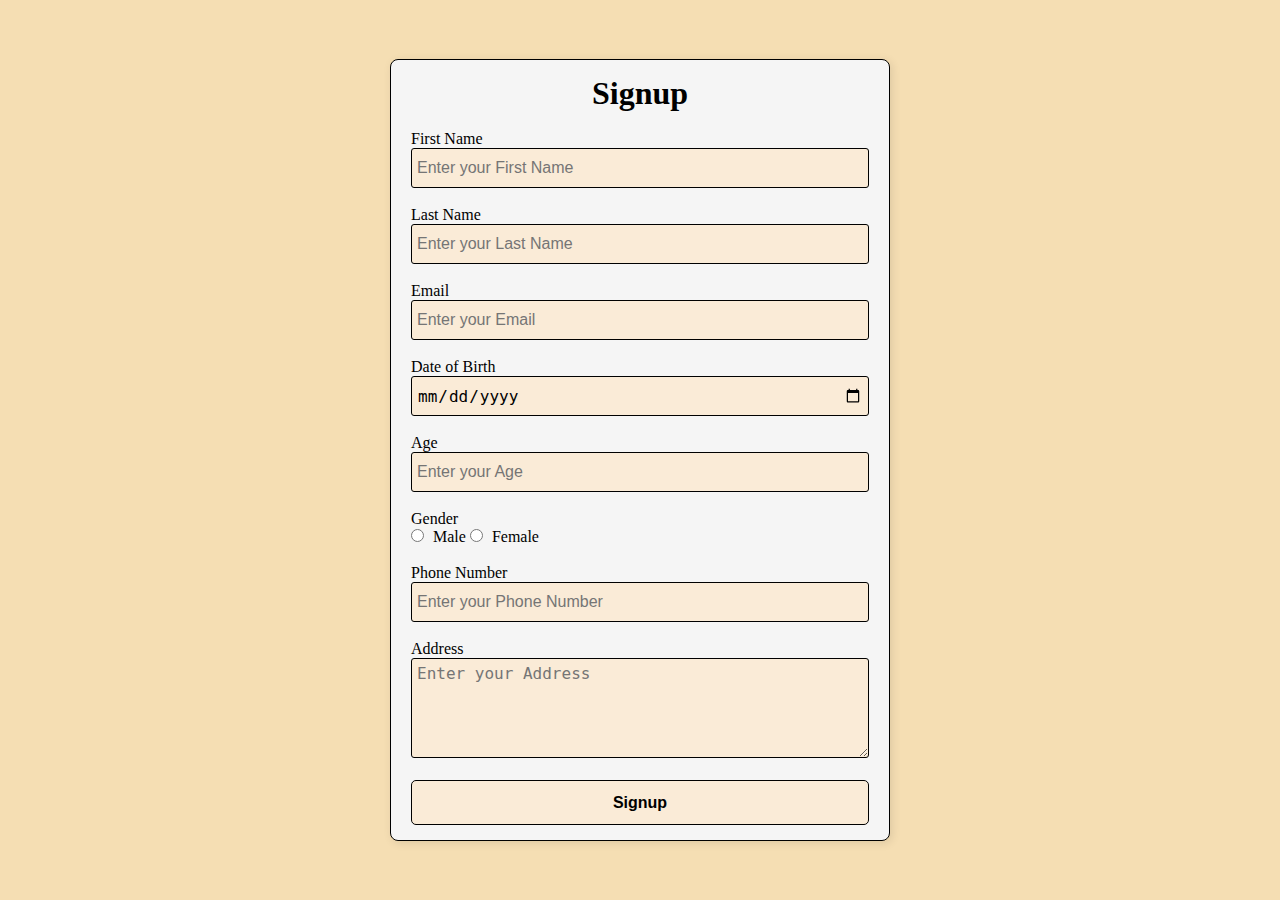
<file: index.html>
<!DOCTYPE html>
<html lang="en">
<head>
    <meta charset="UTF-8">
    <meta name="viewport" content="width=device-width, initial-scale=1.0">
    <link rel="stylesheet" href="style.css">
    <script src="script.js" defer></script>
    <title>Document</title>
</head>
<body>
    <div class="login-box">
        <form id="login" onsubmit="return ValidateForm()">
            <h1>Signup</h1><br>
            <label for="fname">First Name</label>
            <input type="text" name="fname" id="fname" placeholder="Enter your First Name"><br><br>
            <label for="lname">Last Name</label>
            <input type="text" name="lname" id="lname" placeholder="Enter your Last Name"><br><br>
            <label for="email">Email</label>
            <input type="email" name="email" id="email" placeholder="Enter your Email"><br><br>
            <label for="dob">Date of Birth</label>
            <input type="date" name="dob" id="dob" placeholder="Enter your Date of Birth"><br><br>
            <label for="age">Age</label>
            <input type="number" name="age" id="age" placeholder="Enter your Age"><br><br>
            <label for="gender">Gender</label><br>
            <input type="radio" name="gender" id="male" value="Male"> Male
            <input type="radio" name="gender" id="female" value="Female"> Female
            <br><br>
            <label for="phone">Phone Number</label>
            <input type="tel" name="phone" id="phone" placeholder="Enter your Phone Number" class="full-width"><br><br>
            <label for="address">Address</label>
            <textarea name="address" id="address" placeholder="Enter your Address" class="full-width"></textarea><br><br>


            <button type="submit">Signup</button>
        </form>
    </div>
</body>
</html>

<!-- 1. First Name
2. Last Name
3. Email
4. Date of Birth
5. Age
6. Gender
7. Phone Number
8. Address
9. Signup button -->
</file>
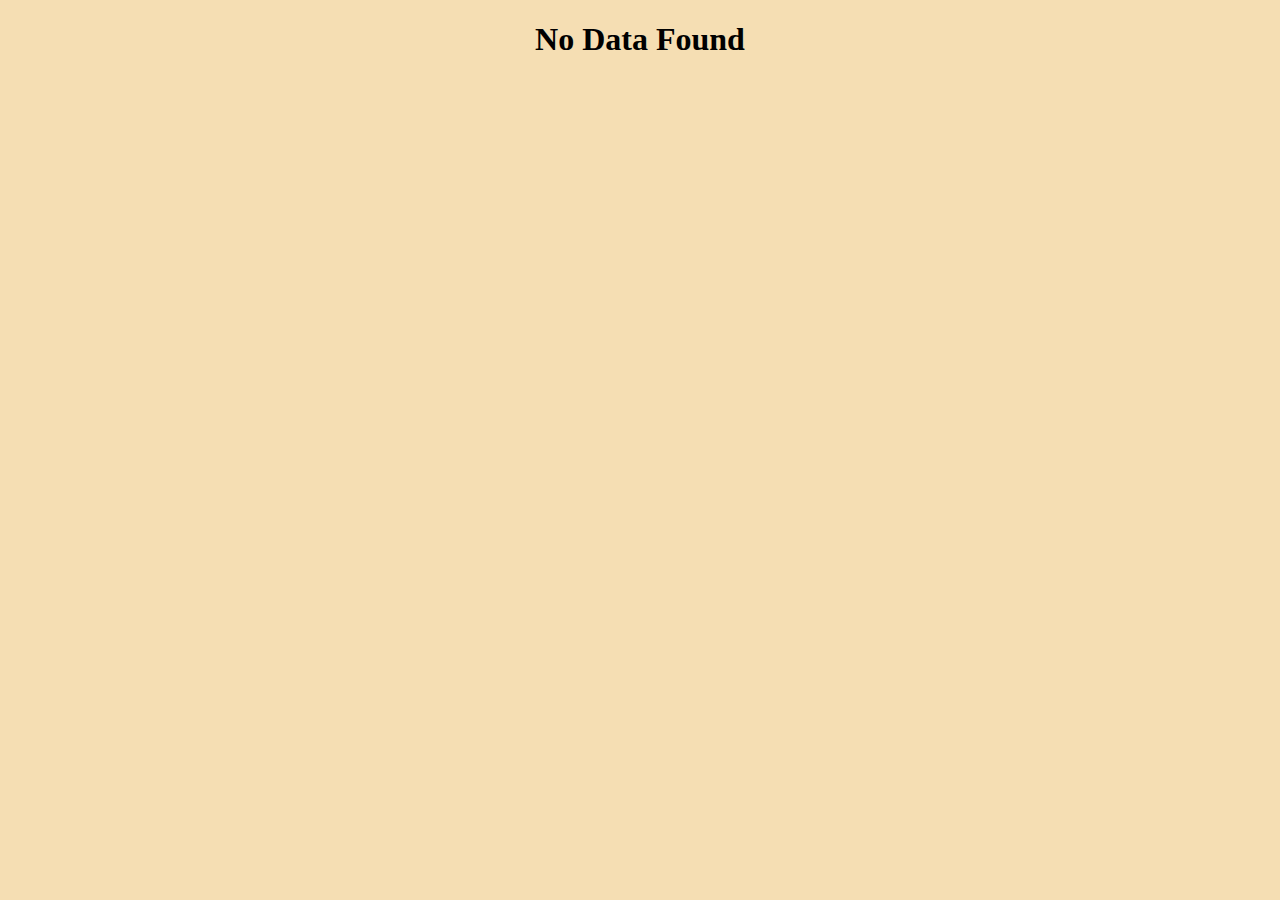
<file: display.html>
<!DOCTYPE html>
<html lang="en">
<head>
    <meta charset="UTF-8">
    <meta name="viewport" content="width=device-width, initial-scale=1.0">
    <title>Display User Data</title>
    <style>
    body{
        font-family: 'Times New Roman', Times, serif;
        margin: 0;
        padding: 0;
        background-color: wheat;
        text-align: center;
    }
    h2{
        margin-top: 50px;
        font-size: 28px;
        background-color: antiquewhite;
    }
    table{
        margin: 20px auto;
        border-collapse: collapse;
        width: 80%;
        background-color: white;
        box-shadow: 2px 2px 10px rgba(0, 0, 0, 0.1);
        border-radius: 8px;
        overflow: hidden;
    }
    th, td{
        background-color: antiquewhite;
        color: black;
        border-bottom: 1px solid #ddd;
        padding: 10px;
    }
    tr:nth-child(even){
        background-color: #f2f2f2;
    }

    button{
        background-color: #ff4d4d;
        color: black;
        padding: 12px 20px;
        border: none;
        border-radius: 5px;
        font-size: 16px;
        cursor: pointer;
        transition: 0.3s;
    }
    button:hover {
    background-color: rgb(248, 191, 116);
}


    @media screen and (max-width: 768px) {
    table {
        width: 95%;
    }

    th, td {
        font-size: 14px;
        padding: 8px;
    }

    button {
        font-size: 14px;
        padding: 10px 15px;
    }
}

    </style>
</head>
<body>
    <h2>User Details</h2>
    <table border="1">
        <tr>
            <th>First Name</th>
            <th>Last Name</th>
            <th>Email</th>
            <th>Date of Birth</th>
            <th>Age</th>
            <th>Gender</th>
            <th>Phone Number</th>
            <th>Address</th>
        </tr>
        <tr>
            <td id="fname"></td>
            <td id="lname"></td>
            <td id="email"></td>
            <td id="dob"></td>
            <td id="age"></td>
            <td id="gender"></td>
            <td id="phone"></td>
            <td id="address"></td>
        </tr>
    </table>
    <br><br>
    <button onclick="clearData()">Clear Data</button>
    <script>
        let userData = JSON.parse(localStorage.getItem('userData'));

        if(userData){
            document.getElementById('fname').innerText = userData.fname;
            document.getElementById('lname').innerText = userData.lname;
            document.getElementById('email').innerText = userData.email;
            document.getElementById('dob').innerText = userData.dob;
            document.getElementById('age').innerText = userData.age;
            document.getElementById('gender').innerText = userData.gender;
            document.getElementById('phone').innerText = userData.phone;
            document.getElementById('address').innerText = userData.address;
        } else{
            document.body.innerHTML = '<h1>No Data Found</h1>';
        }

        function clearData(){
            localStorage.removeItem('userData');
            alert('Data Cleared');
            window.location.href = 'index.html';
        }
    </script>
</body>
</html>
</file>
<file: style.css>
* {
    margin: 0;
    padding: 0;
    box-sizing: border-box;
 }
 
body {
    font-family: 'Times New Roman', Times, serif;
    background-color: wheat;
    display: flex;
    justify-content: center;
    align-items: center; 
    height: 100vh;
    overflow: hidden;
}

.login-box {
    border: 1px solid black;
    background-color: whitesmoke;
    width: 500px; 
    height: auto;
    min-height: 400px;
    display: flex;
    justify-content: center;
    align-items: center;
    flex-direction: column;
    border-radius: 8px;
    box-shadow: 2px 2px 10px rgba(0, 0, 0, 0.1);
    padding: 15px 20px;
}
 
#login {
    font-weight: Medium;
    width: 100%;
}
#login h1 {
    text-align: center;
} 
#login input {
    width: 100%;
    background-color: antiquewhite;
    height: 40px;
    font-size: 16px; 
    padding: 5px; 
    border: 1px solid black;
    border-radius: 3px;
}
#login input[type="radio"] {
    margin-right: 5px;
    width: auto;
    height: auto;
}

textarea{
    width: 100%;
    height: 100px;
    font-size: 16px;
    padding: 5px;
    border: 1px solid black;
    border-radius: 3px;
    background-color: antiquewhite;
}
#login button {
    height: 45px; 
    font-size: 16px;
    width: 100%;
    background-color: antiquewhite;
    border: 1px solid black;
    border-radius: 5px; 
    cursor: pointer;
    font-weight: bold;
}
 
#login button:hover {
    background-color: rgb(243, 184, 106);
    color: white;
}
</file>
